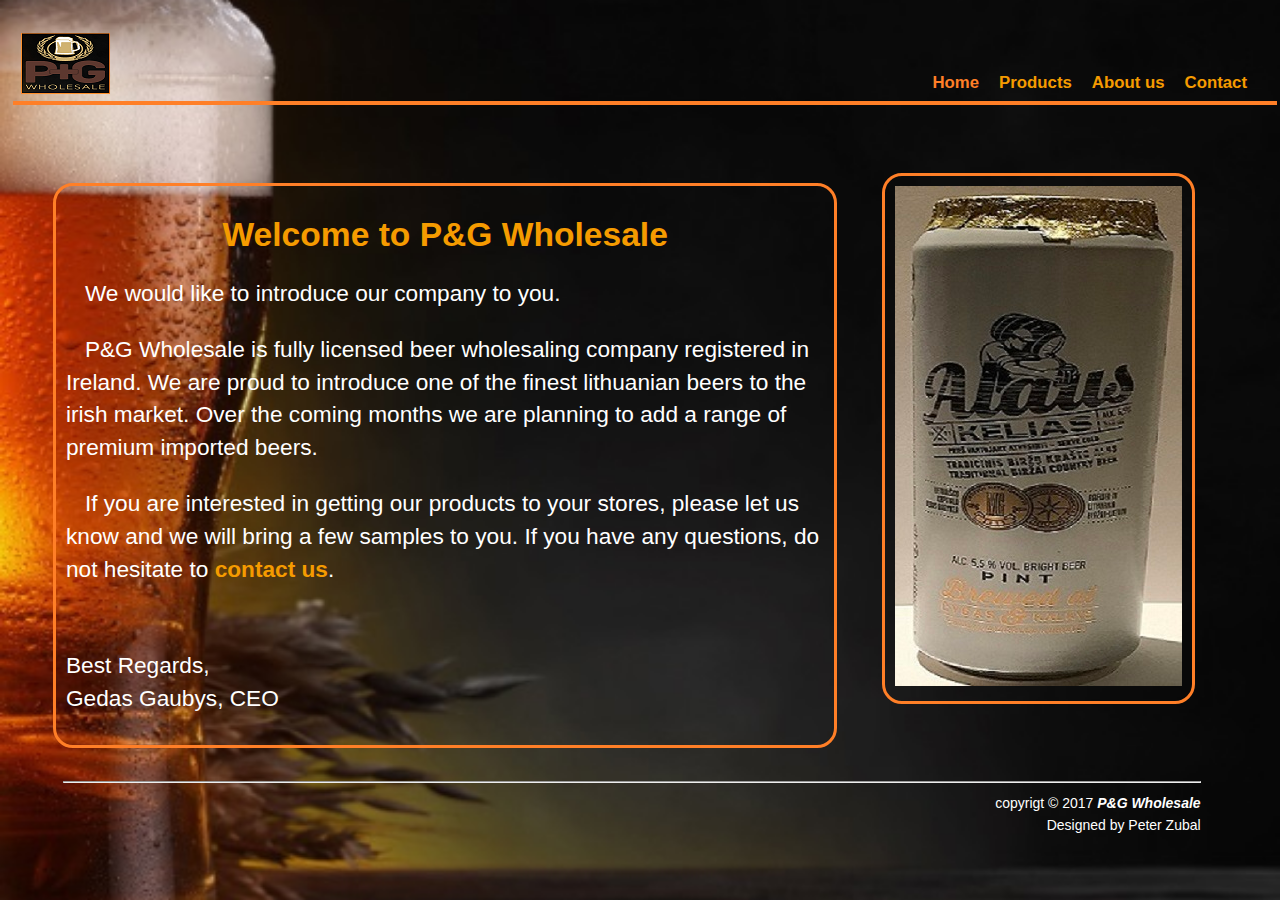
<file: index.html>
<!doctype html>

<html lang="en">

<head>
	<!-- Global site tag (gtag.js) - Google Analytics -->
<script async src="https://www.googletagmanager.com/gtag/js?id=UA-111739020-1"></script>
<script>
  window.dataLayer = window.dataLayer || [];
  function gtag(){dataLayer.push(arguments);}
  gtag('js', new Date());

  gtag('config', 'UA-111739020-1');
</script>

	<meta charset="utf-8">
	<title>P&amp;G Wholesale</title>
	<meta name="description" content="P&G Wholesale">
	<meta name="keywords" content="beer, drinking, alcohol, brewery, craft beer">
	<meta name="viewport" content="width=device-width; initial-scale=1; maximum-scale=1">
	<link href="styles.css" rel="stylesheet" type="text/css">
</head>

<body>
	<div id="pagewrap">

	<header>
		<meta name="description" content="P&G Wholesale">
		<meta name="keywords" content="beer, drinking, alcohol, brewery, craft beer">
		<a href="index.html" id="logo"></a>
      	<nav>
			<a href="#" id="menu-icon"></a>
			<ul>
		  	<li><a href="index.html" class="current">Home</a></li>
		  	<li><a href="products.html">Products</a></li>
		  	<li><a href="about_us.html">About us</a></li>
		  	<li><a href="contact.html">Contact</a></li>
			</ul>
		</nav>
	</header>
		
	<section id="content">
	<h1>Welcome to P&amp;G Wholesale</h1>
	<p><meta name="description" content="P&G Wholesale">
	<meta name="keywords" content="beer, drinking, alcohol, brewery, craft beer">
	&nbsp;&nbsp;&nbsp;We would like to introduce our company to you.</p>
	<p><meta name="description" content="P&G Wholesale">
	<meta name="keywords" content="beer, drinking, alcohol, brewery, craft beer">
	&nbsp;&nbsp;&nbsp;P&amp;G Wholesale is fully licensed beer wholesaling company
	registered in Ireland. We are proud to introduce one of the finest
	lithuanian beers to the irish market. Over the coming months we are planning
	to add a range of premium imported beers.</p>
	<p><meta name="description" content="P&G Wholesale">
	<meta name="keywords" content="beer, drinking, alcohol, brewery, craft beer">
	&nbsp;&nbsp;&nbsp;If you are interested in getting our products to your stores, please let us know and we will bring a few samples to you.
	If you have any questions, do not hesitate to <a href="contact.html" target="_blank">contact us</a>.<br></p><br>
	<p id="signature">Best Regards,<br>Gedas Gaubys, CEO</p>
	</section>
	
	<section id="middle">
<a href="products.html#beer_way" target="_blank" class="slider"><img src="alaus_kelias.jpg" alt="beer 1"></a>
<a href="products.html#birzai_beer" target="_blank" class="slider"><img src="birzieciu.jpg" alt="beer 2"></a>
<a href="products.html#cloudy_beer" target="_blank" class="slider"><img src="drumstas.jpg" alt="beer 3"></a>
<a href="products.html#excl_beer" target="_blank" class="slider"><img src="exclusive.png" alt="beer 4"></a>
<a href="products.html#gira" target="_blank" class="slider"><img src="gira.png" alt="beer 5"></a>
<a href="products.html#gluten_free" target="_blank" class="slider"><img src="gluten_free.png" alt="beer 6"></a>
<a href="products.html#bitter_ale" target="_blank" class="slider"><img src="kartusis.png" alt="beer 7"></a>
<a href="products.html#meister" target="_blank" class="slider"><img src="meister.jpg" alt="beer 8"></a>
<a href="products.html#barley_beer" target="_blank" class="slider"><img src="miezinis.jpg" alt="beer 9"></a>
<a href="products.html#non_alc" target="_blank" class="slider"><img src="non_alc.jpg" alt="beer 10"></a>
<a href="products.html#1410" target="_blank" class="slider"><img src="numeric.jpg" alt="beer 11"></a>
<a href="products.html#occ_beer" target="_blank" class="slider"><img src="proginis.jpg" alt="beer 12"></a>
<a href="products.html#select_beer" target="_blank" class="slider"><img src="rinktinis.jpg" alt="beer 13"></a>
<a href="products.html#old_cellar" target="_blank" class="slider"><img src="seno_rusio.jpg" alt="beer 14"></a>
<a href="products.html#sidras" target="_blank" class="slider"><img src="sidras.jpg" alt="beer 15"></a>
<a href="products.html#dark_beer" target="_blank" class="slider"><img src="tamsusis.jpg" alt="beer 16"></a>
<a href="products.html#traditional" target="_blank" class="slider"><img src="tradicinis.jpg" alt="beer 17"></a>
<a href="products.html#trad_beer" target="_blank" class="slider"><img src="traditional.png" alt="beer 18"></a>
<script>
var myIndex = 0;
carousel();

function carousel() {
    var i;
    var x = document.getElementsByClassName("slider");
    for (i = 0; i < x.length; i++) {
       x[i].style.display = "none";  
    }
    myIndex++;
    if (myIndex > x.length) {myIndex = 1}    
    x[myIndex-1].style.display = "block";  
    setTimeout(carousel, 2000); // Change image every 2 seconds
}
</script>
	</section>
	
	<footer>
	<hr>
	<small>copyrigt &copy; 2017 <a href="index.html">P&amp;G Wholesale</a><br>
	Designed by Peter Zubal</small>
	</footer>

	</div>
</body>
</html>
</file>
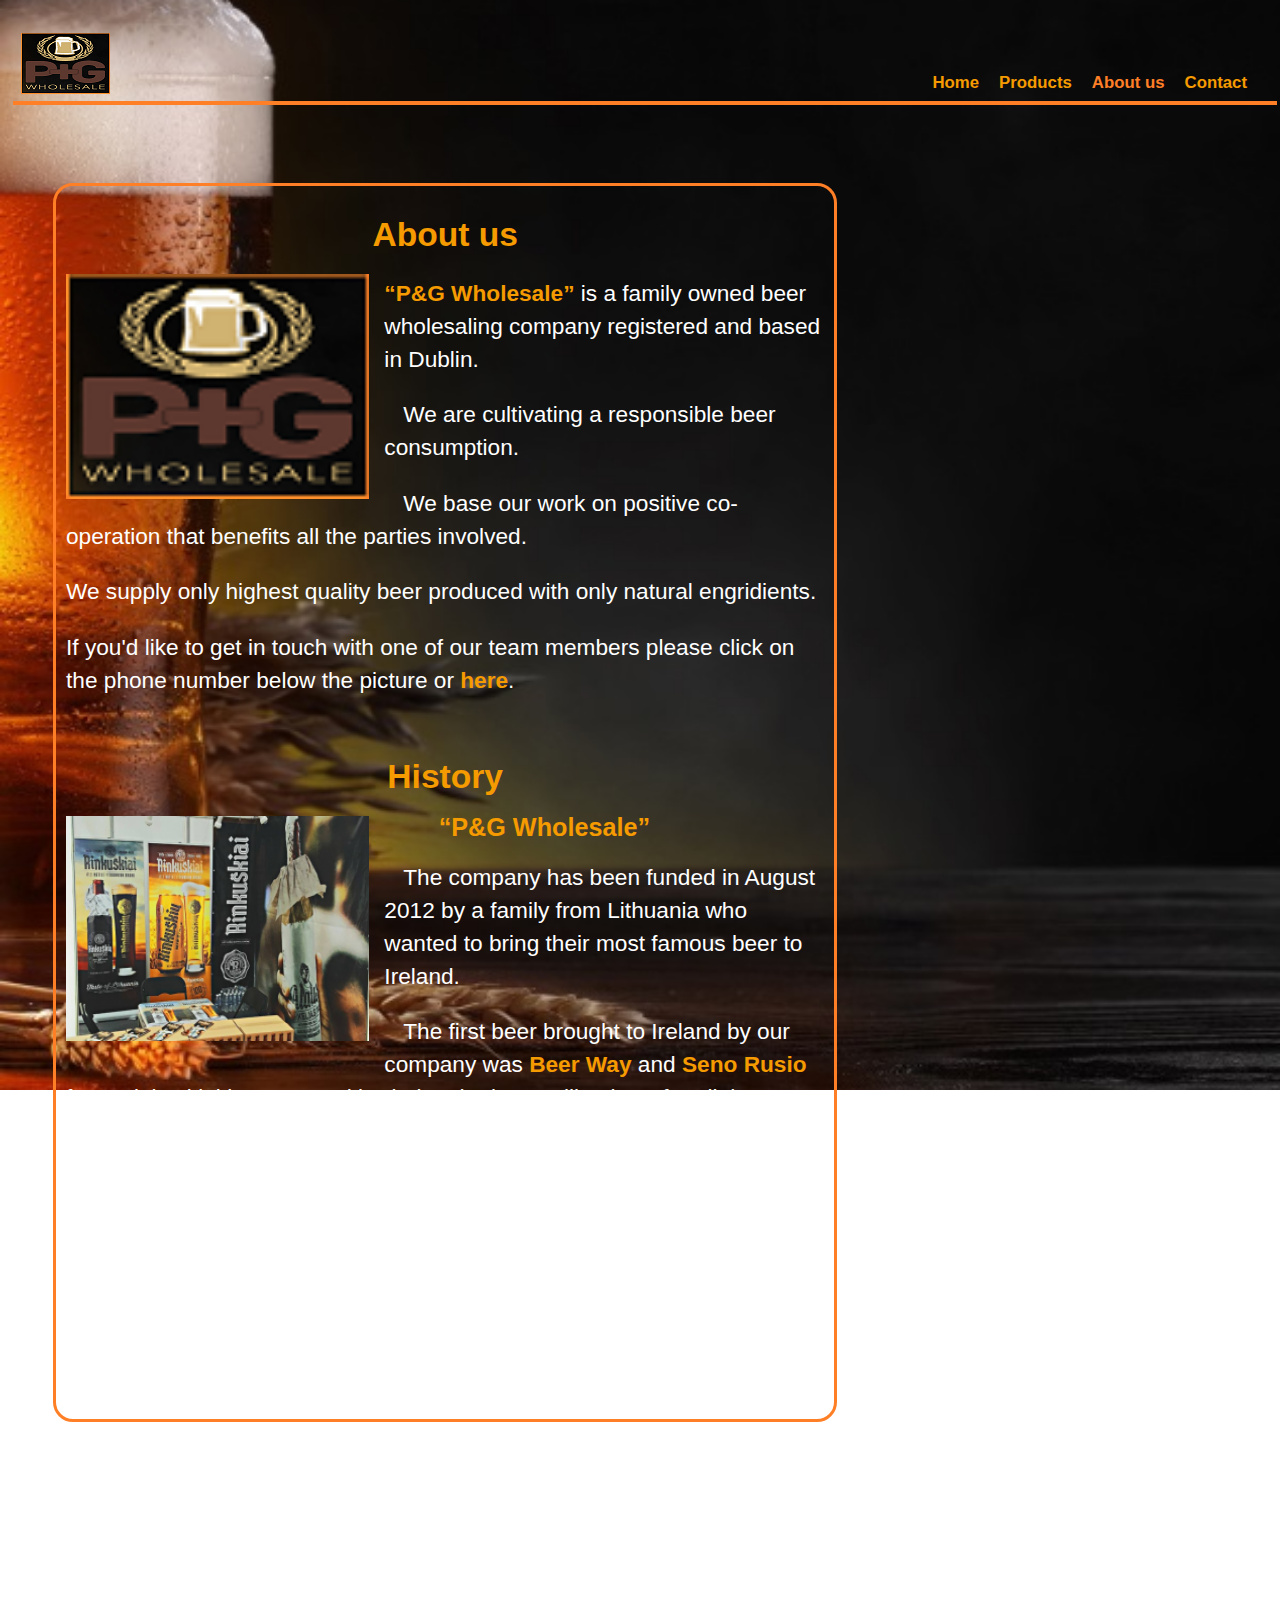
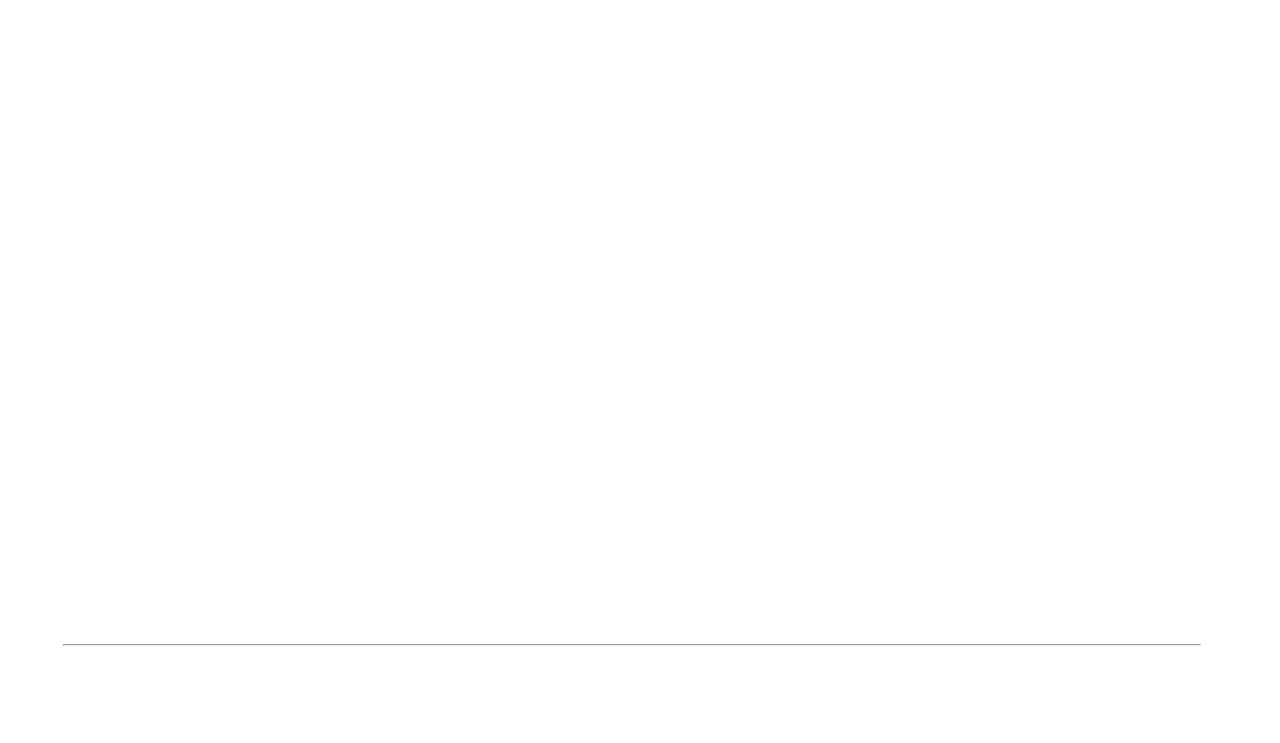
<file: about_us.html>
<!doctype html>

<html lang="en">

<head>
	<!-- Global site tag (gtag.js) - Google Analytics -->
<script async src="https://www.googletagmanager.com/gtag/js?id=UA-111739020-1"></script>
<script>
  window.dataLayer = window.dataLayer || [];
  function gtag(){dataLayer.push(arguments);}
  gtag('js', new Date());

  gtag('config', 'UA-111739020-1');
</script>

	<meta charset="utf-8">
	<title>About us</title>
	<meta name="description" content="P&G Wholesale">
	<meta name="keywords" content="beer, drinking, alcohol, brewery, craft beer">
	<meta name="viewport" content="width=device-width; initial-scale=1; maximum-scale=1">
	<link href="styles1.css" rel="stylesheet" type="text/css">
</head>

<body>
	<div id="pagewrap">

	<header>
		<a href="index.html" id="logo"></a>
        <nav>
			<a href="#" id="menu-icon"></a>
			<ul>
			  <li><a href="index.html">Home</a></li>
			  <li><a href="products.html">Products</a></li>
			  <li><a href="about_us.html" class="current">About us</a></li>
			  <li><a href="contact.html">Contact</a></li>
			</ul>
		</nav>
	</header>
		
	<section id="content">
		
		<h1>About us</h1>
		<img src="pandgbeer.png" alt ="P&G logo">
		<p><a href="index.html"><q>P&amp;G Wholesale</q></a> is a family owned beer wholesaling company registered and based in Dublin.</p>
		<p><meta name="description" content="P&G Wholesale">
		<meta name="keywords" content="beer, drinking, alcohol, brewery, craft beer">
		&nbsp;&nbsp;&nbsp;We are cultivating a responsible beer consumption.</p>
		<p><meta name="description" content="P&G Wholesale">
		<meta name="keywords" content="beer, drinking, alcohol, brewery, craft beer">
		&nbsp;&nbsp;&nbsp;We base our work on positive co- operation that benefits all the parties involved.</p>
		<p><meta name="description" content="P&G Wholesale">
		<meta name="keywords" content="beer, drinking, alcohol, brewery, craft beer">
		We supply only highest quality beer produced with only natural engridients.</p>
		<p><meta name="description" content="P&G Wholesale">
		<meta name="keywords" content="beer, drinking, alcohol, brewery, craft beer">
		If you&apos;d like to get in touch with one of our team members please click on the phone number below the picture or <a href="contact.html">here</a>.</p>
	
		<br><h1>History</h1>
		<img src="rinkuskiai.png" alt ="Rinkuskiai beer">
		<h2><a href="index.html"><q>P&amp;G Wholesale</q></a></h2>
		<p><meta name="description" content="P&G Wholesale">
		<meta name="keywords" content="beer, drinking, alcohol, brewery, craft beer">
		&nbsp;&nbsp;&nbsp;The company has been funded in August 2012 by a family from Lithuania who wanted to bring their most famous beer to Ireland.</p>
		<p><meta name="description" content="P&G Wholesale">
		<meta name="keywords" content="beer, drinking, alcohol, brewery, craft beer">
		&nbsp;&nbsp;&nbsp;The first beer brought to Ireland by our company was <a href="products.html#beer_way" target="_blank">Beer Way</a> and <a href="products.html#old_cellar" target="_blank">Seno Rusio</a> from Rinkuskiai brewery and it&apos;s being the best selling beer for all those years.</p>
		<p><meta name="description" content="P&G Wholesale">
		<meta name="keywords" content="beer, drinking, alcohol, brewery, craft beer">
		&nbsp;&nbsp;&nbsp;Over the last few years we extended the assortment significantly while keeping our main target in mind. Only natural ingridients and fermentation used to produce the beer, top quality of the product. That&apos;s why we choose our products carefully.</p>
		<p><meta name="description" content="P&G Wholesale">
		<meta name="keywords" content="beer, drinking, alcohol, brewery, craft beer">
		&nbsp;&nbsp;&nbsp;Recently Volfas Engelman&apos;s beer has joined our product line and became very popular.</p>
	</section>
	
	<section id="middle">
	<h2>Staff</h2>
		<div class="minislide">
	
			<div class="item">
				<img src="gedas.jpg" alt ="P&G Wholesale">
				<p class="details"><meta name="description" content="P&G Wholesale">
				<meta name="keywords" content="beer, drinking, alcohol, brewery, craft beer">
				Gedas Gaubys,<br>CEO<br><br>
				<a href="tel:+353863345353">+353863345353</a><br></p>
			</div>
			
			<div class="item">
 				<img src="sandra.jpg" alt ="P&G Wholesale">
				<p class="details"><meta name="description" content="P&G Wholesale">
				<meta name="keywords" content="beer, drinking, alcohol, brewery, craft beer">
				Sandra Gaubiene,<br>Managing Director<br><br>
				<a href="tel:+353862139088">+353862139088</a><br></p>
			</div>
			
			<div class="item">
				<img src="ugne.jpg" alt ="P&G Wholesale">
				<p class="details"><meta name="description" content="P&G Wholesale">
				<meta name="keywords" content="beer, drinking, alcohol, brewery, craft beer">
				Ugne Gaubyte,<br>Marketing Manager<br><br>
				<a href="tel:+353894053118">+353894053118</a><br><br></p>
			</div>
			
			<div class="item">
				<img src="zygi.jpg" alt ="P&G Wholesale">
				<p class="details"><meta name="description" content="P&G Wholesale">
				<meta name="keywords" content="beer, drinking, alcohol, brewery, craft beer">
				Zygi Zadeikis,<br>Logistic Manager<br><br>
				<a href="tel:+353851901593">+353851901593</a><br><br></p>
			</div>
			
			<div class="item">
				<img src="peter.jpg" alt ="P&G Wholesale">
				<p class="details"><meta name="description" content="P&G Wholesale">
				<meta name="keywords" content="beer, drinking, alcohol, brewery, craft beer">
				Peter Zubal,<br>Accountant<br>Web Developer<br><br>
				<a href="tel:+353866630128">+353866630128</a><br><br></p>
			</div>
			
		</div>
	</section>
	
	<footer>
		<hr><small>copyrigt &copy; 2017 <a href="index.html">P&amp;G Wholesale</a><br> Designed by Peter Zubal</small>
	</footer>

	</div>
</body>
</html>
</file>
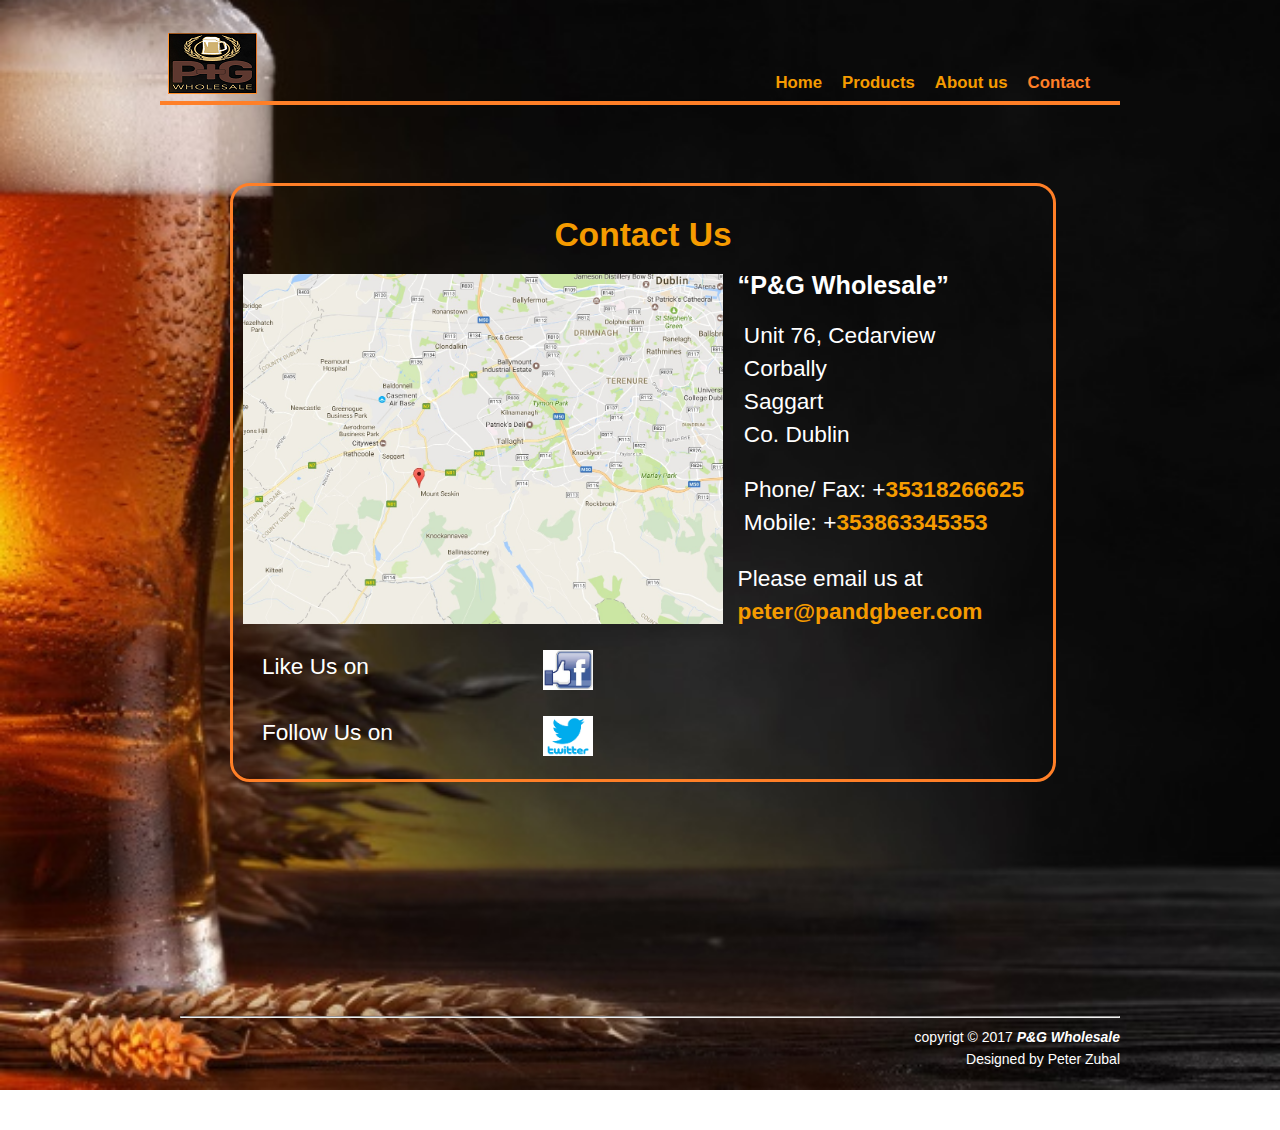
<file: contact.html>
<!doctype html>

<html lang="en">

<head>
	<!-- Global site tag (gtag.js) - Google Analytics -->
<script async src="https://www.googletagmanager.com/gtag/js?id=UA-111739020-1"></script>
<script>
  window.dataLayer = window.dataLayer || [];
  function gtag(){dataLayer.push(arguments);}
  gtag('js', new Date());

  gtag('config', 'UA-111739020-1');
</script>

	<meta charset="utf-8">
	<meta name="description" content="P&G Wholesale">
	<meta name="keywords" content="beer, drinking, alcohol, brewery, craft beer">
	<title>Contact us</title>
	<link href="styles_fixed.css" rel="stylesheet" type="text/css">
</head>

<body>
	<div id="pagewrap">

	<header>
		<a href="index.html" id="logo"></a>
      	<nav>
			<ul>
		  	<li><a href="index.html">Home</a></li>
		  	<li><a href="products.html">Products</a></li>
		  	<li><a href="about_us.html">About us</a></li>
		  	<li><a href="contact.html" class="current">Contact</a></li>
			</ul>
		</nav>
	</header>
		
	<section id="content">
	<h1>Contact Us</h1>

<a href="https://www.google.ie/maps/place/Corbally,+Co.+Dublin/@53.2662138,-6.4973544,12z/data=!4m5!3m4!1s0x486774ff8df5b2ef:0x2600c7a819bdcb62!8m2!3d53.2682022!4d-6.426526" target="_blank">
<img src="map.jpg" alt ="P&G Map"></a>
<h2><q>P&amp;G Wholesale</q></h2>

<p><meta name="description" content="P&G Wholesale">
<meta name="keywords" content="beer, drinking, alcohol, brewery, craft beer">
&nbsp;Unit 76, Cedarview<br>
&nbsp;Corbally<br>
&nbsp;Saggart<br>
&nbsp;Co. Dublin
</p>

<p>
<meta name="description" content="P&G Wholesale">
<meta name="keywords" content="beer, drinking, alcohol, brewery, craft beer">
&nbsp;Phone&sol; Fax&colon; &plus;<a href="tel:+35318266625">35318266625</a><br>
&nbsp;Mobile&colon; &plus;<a href="tel:+353863345353">353863345353</a><br></p>

<p><meta name="description" content="P&G Wholesale">
<meta name="keywords" content="beer, drinking, alcohol, brewery, craft beer">
Please email us at <a href="mailto:peter@pandgbeer.com">peter@pandgbeer.com</a><br></p>

<p><meta name="description" content="P&G Wholesale">
<meta name="keywords" content="beer, drinking, alcohol, brewery, craft beer">
&nbsp;&nbsp;&nbsp;Like Us on
<a href="https://www.facebook.com/Rinku%C5%A1kiai-Beer-574639622694389/?ref=bookmarks" target="_blank">
<img class="logo" src="facebook_logo.jpg" alt="P&G Wholesale logo"></a><br><br>
&nbsp;&nbsp;&nbsp;Follow Us on<a href="https://twitter.com/pg_wholesale" target="_blank">
<img class="logo" src="twitter_logo.png" alt="P&G Wholesale logo"></a>
</p>
	</section>

	<footer>
	<hr>
	<small>copyrigt &copy; 2017 <a href="index.html">P&amp;G Wholesale</a><br>
	Designed by Peter Zubal</small>
	</footer>

	</div>
</body>
</html>
</file>
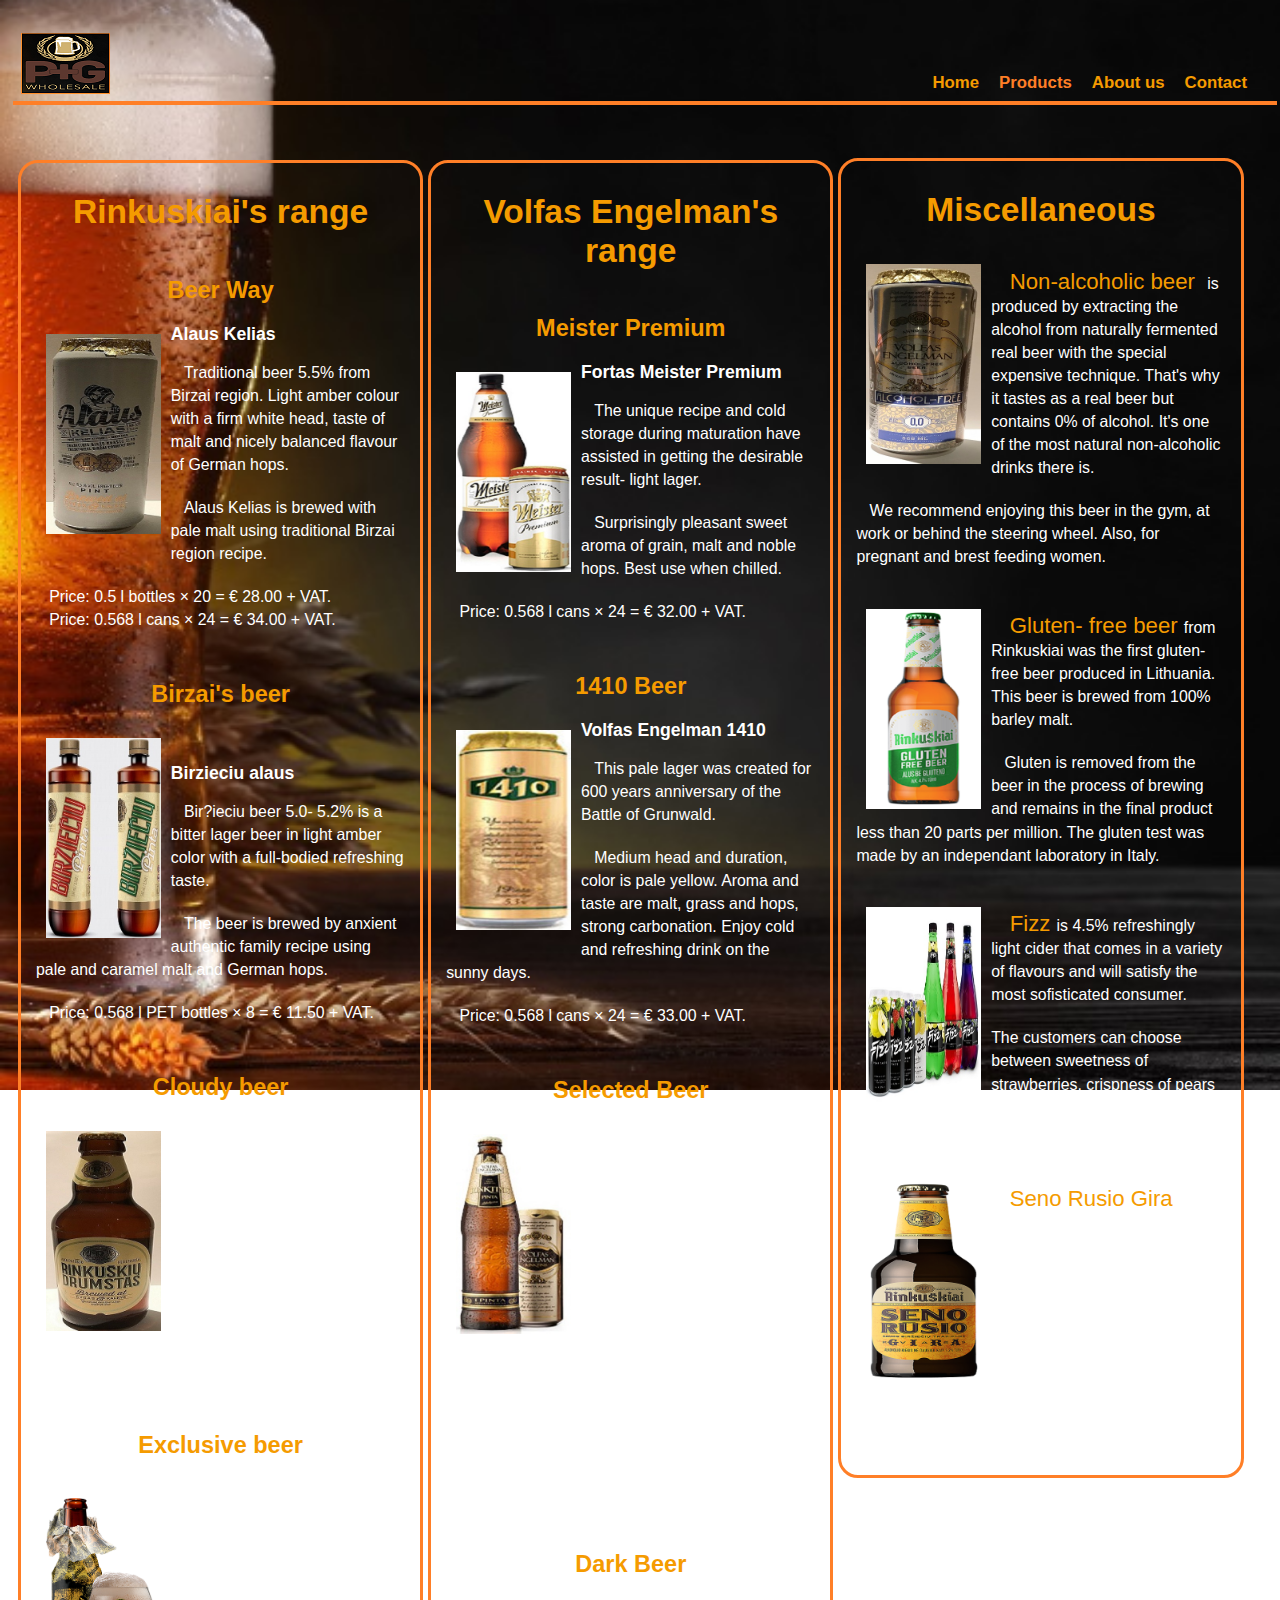
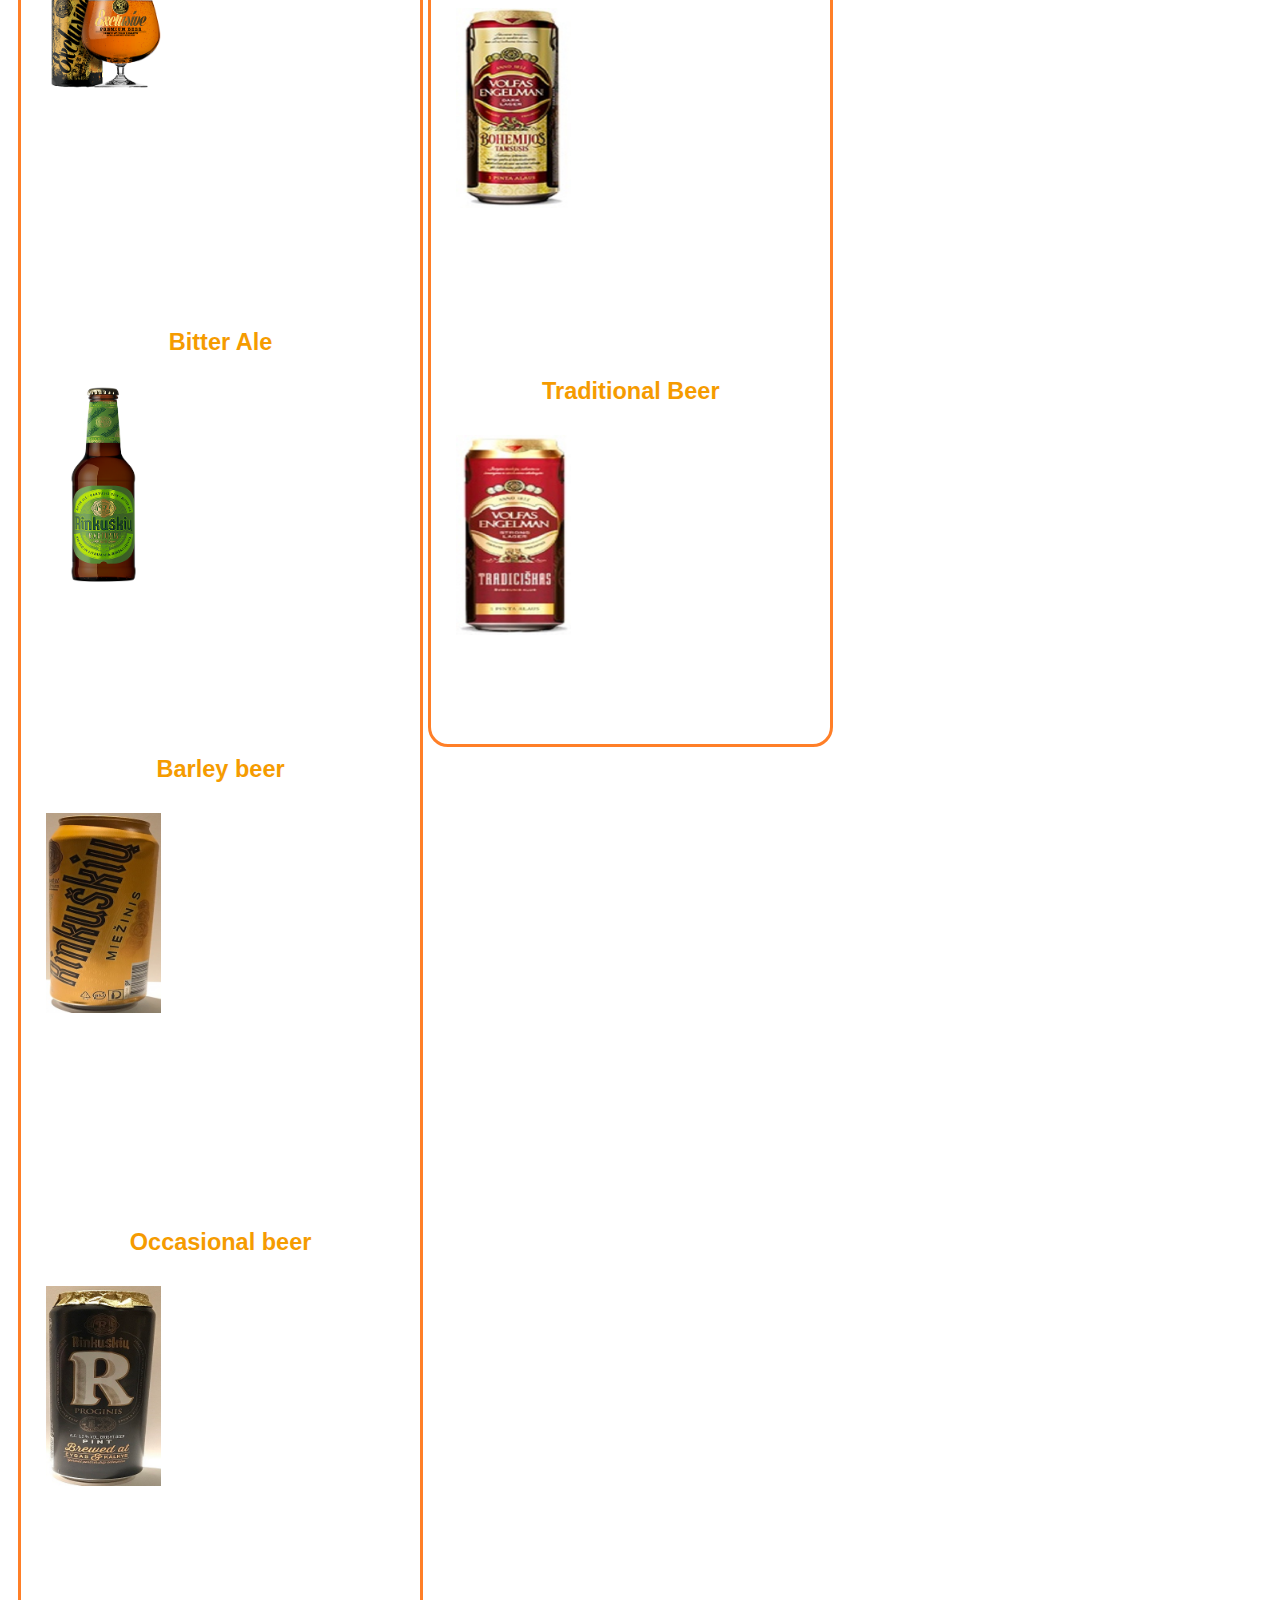
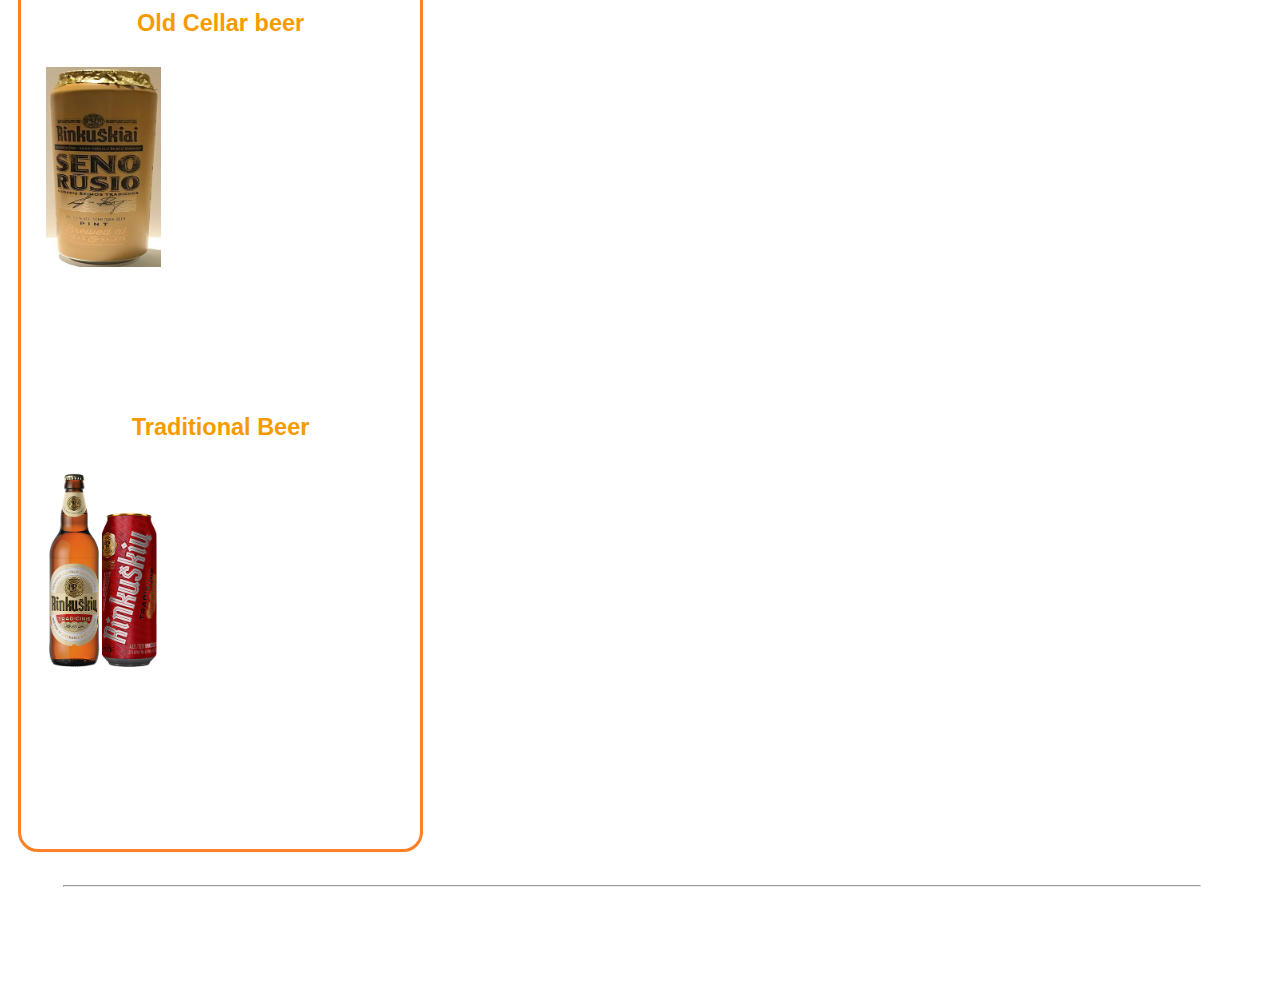
<file: products.html>
<!doctype html>

<html lang="en">

<head>
	<!-- Global site tag (gtag.js) - Google Analytics -->
<script async src="https://www.googletagmanager.com/gtag/js?id=UA-111739020-1"></script>
<script>
  window.dataLayer = window.dataLayer || [];
  function gtag(){dataLayer.push(arguments);}
  gtag('js', new Date());

  gtag('config', 'UA-111739020-1');
</script>

	<meta charset="utf-8">
	<meta name="description" content="P&G Wholesale">
	<meta name="keywords" content="beer, drinking, alcohol, brewery, craft beer">
	<title>Products</title>
	<meta name="viewport" content="width=device-width; initial-scale=1; maximum-scale=1">
	<link href="styles2.css" rel="stylesheet" type="text/css">
</head>

<body>
	<div id="pagewrap">

	<header>
		<a href="index.html" id="logo"></a>
        <nav>
		<a href="#" id="menu-icon"></a>
    	<ul>
		  <li><a href="index.html">Home</a></li>
		  <li><a href="products.html" class="current">Products</a></li>
		  <li><a href="about_us.html">About us</a></li>
		  <li><a href="contact.html">Contact</a></li>
    	</ul>
		</nav>
	</header>
		
	<section id="content">
		<h1>Rinkuskiai&apos;s range</h1>
		
		<div class="box">
			<div id="beer_way"><h1>Beer Way</h1></div>
			<img src="alaus_kelias.jpg" alt ="Alaus Kelias beer">
			<h2>Alaus Kelias</h2>
			<p><meta name="description" content="P&G Wholesale">
			<meta name="keywords" content="beer, drinking, alcohol, brewery, craft beer">
			&nbsp;&nbsp;&nbsp;Traditional beer 5.5&percnt; from Birzai region. Light amber colour with a firm white head, taste of malt and nicely balanced flavour of German hops.</p>
			<p><meta name="description" content="P&G Wholesale">
			<meta name="keywords" content="beer, drinking, alcohol, brewery, craft beer">
			&nbsp;&nbsp;&nbsp;Alaus Kelias is brewed with pale malt using traditional Birzai region recipe.</p>
			<p><meta name="description" content="P&G Wholesale">
			<meta name="keywords" content="beer, drinking, alcohol, brewery, craft beer">
			&nbsp;&nbsp;&nbsp;<span class="price">Price&colon; 0.5 l bottles &times; 20 &equals; &euro; 28.00 &plus; VAT.</span><br>
			&nbsp;&nbsp;&nbsp;<span class="price">Price&colon; 0.568 l cans &times; 24 &equals; &euro; 34.00 &plus; VAT.</span></p>
		</div>
		
		<div class="box">
			<div id="birzai_beer"><h1>Birzai&apos;s beer</h1></div>
			<img src="birzieciu.jpg" alt ="Birzieciu beer">
			<br><h2>Birzieciu alaus</h2>
			<p><meta name="description" content="P&G Wholesale">
			<meta name="keywords" content="beer, drinking, alcohol, brewery, craft beer">
			&nbsp;&nbsp;&nbsp;Bir?ieciu beer 5.0- 5.2&percnt; is a bitter lager beer in light amber color with a full-bodied refreshing taste.</p>
			<p><meta name="description" content="P&G Wholesale">
			<meta name="keywords" content="beer, drinking, alcohol, brewery, craft beer">
			&nbsp;&nbsp;&nbsp;The beer is brewed by anxient authentic family recipe using pale and caramel malt and German hops.</p>
			<p><meta name="description" content="P&G Wholesale">
			<meta name="keywords" content="beer, drinking, alcohol, brewery, craft beer">
			&nbsp;&nbsp;&nbsp;<span class="price">Price&colon; 0.568 l PET bottles &times; 8 &equals; &euro; 11.50 &plus; VAT.</span></p>
		</div>
		
		<div class="box">
			<div id="cloudy_beer"><h1>Cloudy beer</h1></div>
			<img src="drumstas.jpg" alt ="Drumstas Beer">
			<h2>Drumstas alaus</h2>
			<p><meta name="description" content="P&G Wholesale">
			<meta name="keywords" content="beer, drinking, alcohol, brewery, craft beer">
			&nbsp;&nbsp;&nbsp;Unfiltered 6&percnt; beer brewed with barley malt, water and brewer&apos;s yeast.</p>
			<p><meta name="description" content="P&G Wholesale">
			<meta name="keywords" content="beer, drinking, alcohol, brewery, craft beer">
			&nbsp;&nbsp;&nbsp;Unfiltered Drumstas beer is cloudy in colour and has a defined malt sweetness.</p>
			<p><meta name="description" content="P&G Wholesale">
			<meta name="keywords" content="beer, drinking, alcohol, brewery, craft beer">
			&nbsp;&nbsp;&nbsp;<span class="price">Price&colon; 0.5 l bottles &times; 20 &equals; &euro; 27.20 &plus; VAT.</span></p>
		</div>
		
		<div class="box">
			<div id="excl_beer"><h1>Exclusive beer</h1></div>
			<img src="exclusive.png" alt ="Exclusive beer">
			<h2>Isskirtinis alaus</h2>
			<p><meta name="description" content="P&G Wholesale">
			<meta name="keywords" content="beer, drinking, alcohol, brewery, craft beer">
			&nbsp;&nbsp;&nbsp;Exclusive beer 15.0&percnt; is a dark copper in color and extremely high in alcohol, which is achieved exclusively by long fermentation.</p>
			<p><meta name="description" content="P&G Wholesale">
			<meta name="keywords" content="beer, drinking, alcohol, brewery, craft beer">
			&nbsp;&nbsp;&nbsp;Surprisingly sweet and malty aroma. O the taste isn&apos;t so boozy at all or at least not as much as expected. The alcohol level meets up with the malty base totally and it never gets distracting. Sweet sugary palate, one-bubble-a-minute carbonation and such a slow sipping beer. Strong malt liqueur.</p>
			<p><meta name="description" content="P&G Wholesale">
			<meta name="keywords" content="beer, drinking, alcohol, brewery, craft beer">
			&nbsp;&nbsp;&nbsp;<span class="price">Price&colon; 0.33 l bottles &times; 24 &equals; &euro; 57.60 &plus; VAT.</span><br>
			&nbsp;&nbsp;&nbsp;<span class="price">Price&colon; 0.568 l cans &times; 24 &equals; &euro; 34.00 &plus; VAT.</span></p>
		</div>
		
		<div class="box">
			<div id="bitter_ale">	<h1>Bitter Ale</h1></div>
			<img src="kartusis.png" alt ="Kartusis beer">
			<h2>Kartusis alaus</h2>
			<p><meta name="description" content="P&G Wholesale">
			<meta name="keywords" content="beer, drinking, alcohol, brewery, craft beer">
			&nbsp;&nbsp;&nbsp;Kartusis 5.0&percnt; is an Ale type beer with rich amber colour. Deep clear golden leaning towards amber color with small white foam.</p>
			<p><meta name="description" content="P&G Wholesale">
			<meta name="keywords" content="beer, drinking, alcohol, brewery, craft beer">
			&nbsp;&nbsp;&nbsp;The aroma is fairly sweet and mainly of fresh european hops, followed by rich honey and light fruity notes. Taste initialy bitter european hops with grassy and herbaly touch.</p>
			<p><meta name="description" content="P&G Wholesale">
			<meta name="keywords" content="beer, drinking, alcohol, brewery, craft beer">
			&nbsp;&nbsp;&nbsp;<span class="price">Price&colon; 0.5 l bottles &times; 20 &equals; &euro; 26.20 &plus; VAT.</span></p>
		</div>
		
		<div class="box">
			<div id="barley_beer"><h1>Barley beer</h1></div>
			<img src="miezinis.jpg" alt ="Miezinis beer">
			<h2>Miezinis alaus</h2>
			<p><meta name="description" content="P&G Wholesale">
			<meta name="keywords" content="beer, drinking, alcohol, brewery, craft beer">
			&nbsp;&nbsp;&nbsp;Miezinis 5.0&percnt; is brewed with lithuanian barley malt and noble aromatic hops. The aroma includes some spicy pilsner hop profiles, sweet pale malts, with caramel and woody/oak smells. Taste is malty sweet, fruity, with some supporting spices like cinnamon and ginger.</p>
			<p><meta name="description" content="P&G Wholesale">
			<meta name="keywords" content="beer, drinking, alcohol, brewery, craft beer">
			&nbsp;&nbsp;&nbsp;Miezinis is a fantastic and exquisite beer rated by the customers as most excellent.</p>
			<p><meta name="description" content="P&G Wholesale">
			<meta name="keywords" content="beer, drinking, alcohol, brewery, craft beer">
			&nbsp;&nbsp;&nbsp;<span class="price">Price&colon; 0.5 l cans &times; 24 &equals; &euro; 32.50 &plus; VAT.</span><br>
			&nbsp;&nbsp;&nbsp;<span class="price">Price&colon; 1.0 l PET bottles &times; 6 &equals; &euro; 13.20 &plus; VAT.</span></p>
		</div>
			
		<div class="box">
			<div id="occ_beer">	<h1>Occasional beer</h1></div>
			<img src="proginis.jpg" alt="Proginis Beer">
			<h2>Proginis alaus</h2>
			<p><meta name="description" content="P&G Wholesale">
			<meta name="keywords" content="beer, drinking, alcohol, brewery, craft beer">
			&nbsp;&nbsp;&nbsp;Aromatic lager beer 5.2&percnt;, golden in colour, taste of mild sweetness and hop bitterness.</p>
			<p><meta name="description" content="P&G Wholesale">
			<meta name="keywords" content="beer, drinking, alcohol, brewery, craft beer">
			&nbsp;&nbsp;&nbsp;Proginis is brewed with 100&percnt; barley malt and hops from Czech Republic which gives the beer a pleasant aroma and delicate bitterness.</p>
			<p><meta name="description" content="P&G Wholesale">
			<meta name="keywords" content="beer, drinking, alcohol, brewery, craft beer">
			&nbsp;&nbsp;&nbsp;<span class="price">Price&colon; 0.568 l cans &times; 24 &equals; &euro; 34.00 &plus; VAT.</span></p>
		</div>
		
		<div class="box">
			<div id="old_cellar"><h1>Old Cellar beer</h1></div>
			<img src="seno_rusio.jpg" alt ="Seno Rusio beer">
			<h2>Seno Rusio alaus</h2>
			<p><meta name="description" content="P&G Wholesale">
			<meta name="keywords" content="beer, drinking, alcohol, brewery, craft beer">
			&nbsp;&nbsp;&nbsp;Seno Rusio beer is altbier style beer, amber in colour with sweetish caramel taste and aroma.</p>
			<p><meta name="description" content="P&G Wholesale">
			<meta name="keywords" content="beer, drinking, alcohol, brewery, craft beer">
			&nbsp;&nbsp;&nbsp;The beer is brewed by anxient authentic family recipe using pale and caramel malt and German hops.</p>
			<p><meta name="description" content="P&G Wholesale">
			<meta name="keywords" content="beer, drinking, alcohol, brewery, craft beer">
			&nbsp;&nbsp;&nbsp;<span class="price">Price&colon; 0.5 l bottles &times; 20 &equals; &euro; 27.20 &plus; VAT.</span><br>
			&nbsp;&nbsp;&nbsp;<span class="price">Price&colon; 0.568 l cans &times; 24 &equals; &euro; 34.00 &plus; VAT.</span></p>
		</div>

		<div class="box">
			<div id="trad_beer"><h1>Traditional Beer</h1></div>
			<img src="traditional.png" alt ="Traditional beer">
			<h2>Tradicinis alaus</h2>
			<p><meta name="description" content="P&G Wholesale">
			<meta name="keywords" content="beer, drinking, alcohol, brewery, craft beer">
			&nbsp;&nbsp;&nbsp;Rinkuskiu Traditional is a strong 6.0&percnt; pale ale with attractive bright golden colour and light bitterness.</p>
			<p><meta name="description" content="P&G Wholesale">
			<meta name="keywords" content="beer, drinking, alcohol, brewery, craft beer">
			&nbsp;&nbsp;&nbsp;The beer is brewed with pale barley malt, glucose- fructose syrup and German hops. Rich taste of malt and slight aroma of hops makes you want to drink more but be aware the beer is made by the old strong beer recipe from Birzai region.</p>
			<p><meta name="description" content="P&G Wholesale">
			<meta name="keywords" content="beer, drinking, alcohol, brewery, craft beer">
			&nbsp;&nbsp;&nbsp;<span class="price">Price&colon; 0.5 l cans &times; 24 &equals; &euro; 33.00 &plus; VAT.</span></p>
		</div>

	</section>
	
	<section id="middle">
		<h1>Volfas Engelman&apos;s range</h1>
		
		<div class="box">
			<div id="meister"><h1>Meister Premium</h1></div>
			<img src="meister.jpg" alt ="Meister beer">
			<h2>Fortas Meister Premium</h2>
			<p><meta name="description" content="P&G Wholesale">
			<meta name="keywords" content="beer, drinking, alcohol, brewery, craft beer">
			&nbsp;&nbsp;&nbsp;The unique recipe and cold storage during maturation have assisted in getting the desirable result- light lager.</p>
			<p><meta name="description" content="P&G Wholesale">
			<meta name="keywords" content="beer, drinking, alcohol, brewery, craft beer">
			&nbsp;&nbsp;&nbsp;Surprisingly pleasant sweet aroma of grain, malt and noble hops. Best use when chilled.</p>
			<p><meta name="description" content="P&G Wholesale">
			<meta name="keywords" content="beer, drinking, alcohol, brewery, craft beer">
			&nbsp;&nbsp;&nbsp;<span class="price">Price&colon; 0.568 l cans &times; 24 &equals; &euro; 32.00 &plus; VAT.</span></p>
		</div>
		
		<div class="box">
			<div id="1410"><h1>1410 Beer</h1></div>
			<img src="numeric.jpg" alt ="1410 beer">
			<h2>Volfas Engelman 1410</h2>
			<p><meta name="description" content="P&G Wholesale">
			<meta name="keywords" content="beer, drinking, alcohol, brewery, craft beer">
			&nbsp;&nbsp;&nbsp;This pale lager was created for 600 years anniversary of the Battle of Grunwald.</p>
			<p><meta name="description" content="P&G Wholesale">
			<meta name="keywords" content="beer, drinking, alcohol, brewery, craft beer">
			&nbsp;&nbsp;&nbsp;Medium head and duration, color is pale yellow. Aroma and taste are malt, grass and hops, strong carbonation. Enjoy cold and refreshing drink on the sunny days.</p>
			<p><meta name="description" content="P&G Wholesale">
			<meta name="keywords" content="beer, drinking, alcohol, brewery, craft beer">
			&nbsp;&nbsp;&nbsp;<span class="price">Price&colon; 0.568 l cans &times; 24 &equals; &euro; 33.00 &plus; VAT.</span></p>
		</div>
		
		<div class="box">
			<div id="select_beer"><h1>Selected Beer</h1></div>
			<img src="rinktinis.jpg" alt ="Rinktinis beer">
			<h2>Rinktinis Alaus</h2>
			<p><meta name="description" content="P&G Wholesale">
			<meta name="keywords" content="beer, drinking, alcohol, brewery, craft beer">
			&nbsp;&nbsp;&nbsp;Rinktinis beer is the most popular beer in Lithuania. The aromatic hops and unique brewer&apos;s yeast reveal a reach taste and a brilliant light golden colour.</p>
			<p><meta name="description" content="P&G Wholesale">
			<meta name="keywords" content="beer, drinking, alcohol, brewery, craft beer">
			&nbsp;&nbsp;&nbsp;Rinktinis is a banner- bearer of the Volfas Engelman&apos;s brewery.
			It has a medium corn, soft and white-bread crust flavour. Light bitterness and spicy notes
			will probably make it more easily acceptable to new beer drinkers.</p>
			<p><meta name="description" content="P&G Wholesale">
			<meta name="keywords" content="beer, drinking, alcohol, brewery, craft beer">
			&nbsp;&nbsp;&nbsp;<span class="price">Price&colon; 0.568 l cans &times; 24 &equals; &euro; 33.00 &plus; VAT.</span></p>
		</div>
		
		<div class="box">
			<div id="dark_beer"><h1>Dark Beer</h1></div>
			<img src="tamsusis.jpg" alt ="Tamsusis beer">
			<h2>Bohemijos Tamsusis Alaus</h2>
			<p><meta name="description" content="P&G Wholesale">
			<meta name="keywords" content="beer, drinking, alcohol, brewery, craft beer">
			&nbsp;&nbsp;&nbsp;Bohemijos Tamsusis beer is velvety dark but soft, so perfect for summer evenings.</p>
			<p><meta name="description" content="P&G Wholesale">
			<meta name="keywords" content="beer, drinking, alcohol, brewery, craft beer">
			&nbsp;&nbsp;&nbsp;A luxurious mahogany color is produced by caramelized malt and accompanied by  its light and pleasant sweetish taste of brown bread, nutty, some toffee and sweet malts. Decent, easy going, pleasant dark lager.</p>
			<p><meta name="description" content="P&G Wholesale">
			<meta name="keywords" content="beer, drinking, alcohol, brewery, craft beer">
			&nbsp;&nbsp;&nbsp;<span class="price">Price&colon; 0.568 l cans &times; 24 &equals; &euro; 33.00 &plus; VAT.</span></p>
		</div>
	
		<div class="box">
			<div id="traditional"><h1>Traditional Beer</h1></div>
			<img src="tradicinis.jpg" alt ="Tradicinis beer">
			<h2>Tradicinis Alaus</h2>
			<p><meta name="description" content="P&G Wholesale">
			<meta name="keywords" content="beer, drinking, alcohol, brewery, craft beer">
			&nbsp;&nbsp;&nbsp;Traditional beer is the most rich 6.0&percnt; flavour lager type beer from Volfas Engelman&apos;s brewery.</p>
			<p><meta name="description" content="P&G Wholesale">
			<meta name="keywords" content="beer, drinking, alcohol, brewery, craft beer">
			&nbsp;&nbsp;&nbsp;Inspired with traditions, brewed with knowledge and dedication to brewing. Strong aroma beer enriched with 4 different types of hop.</p>
			<p><meta name="description" content="P&G Wholesale">
			<meta name="keywords" content="beer, drinking, alcohol, brewery, craft beer">
			&nbsp;&nbsp;&nbsp;<span class="price">Price&colon; 0.568 l cans &times; 24 &equals; &euro; 33.00 &plus; VAT.</span></p>
		</div>

	</section>

	<aside id="sidebar">
		<h1>Miscellaneous</h1>

		<div class="box">
			<div id="non_alc"><img src="non_alc.jpg" alt="Non-Alc Beer"></div>
			<p><meta name="description" content="P&G Wholesale">
			<meta name="keywords" content="beer, drinking, alcohol, brewery, craft beer">
			<span class="text">&nbsp;&nbsp;&nbsp;Non-alcoholic beer &nbsp;</span>is produced by extracting the alcohol from naturally fermented real beer with the special expensive technique. That&apos;s why it tastes as a real beer but contains 0&percnt; of alcohol. It&apos;s one of the most natural non-alcoholic drinks there is.</p>
			<p><meta name="description" content="P&G Wholesale">
			<meta name="keywords" content="beer, drinking, alcohol, brewery, craft beer">
			&nbsp;&nbsp;&nbsp;We recommend enjoying this beer in the gym, at work or behind the steering wheel. Also, for pregnant and brest feeding women.</p>
		</div>
	
		<div class="box">
			<div id="gluten_free"><img src="gluten_free.png" alt ="Gluten- Free Beer"></div>
			<p><meta name="description" content="P&G Wholesale">
			<meta name="keywords" content="beer, drinking, alcohol, brewery, craft beer">
			<span class="text">&nbsp;&nbsp;&nbsp;Gluten- free beer&nbsp;</span>from Rinkuskiai was the first gluten- free beer produced in Lithuania. This beer is brewed from 100&percnt; barley malt.</p>
			<p><meta name="description" content="P&G Wholesale">
			<meta name="keywords" content="beer, drinking, alcohol, brewery, craft beer">
			&nbsp;&nbsp;&nbsp;Gluten is removed from the beer in the process of brewing and remains in the final product less than 20 parts per million. The gluten test was made by an independant laboratory in Italy.</p>
		</div>
		
		<div class="box">
			<div id="sidras"><img src="sidras.jpg" alt ="Cider"></div>
			<p><meta name="description" content="P&G Wholesale">
			<meta name="keywords" content="beer, drinking, alcohol, brewery, craft beer">
			<span class="text">&nbsp;&nbsp;&nbsp;Fizz&nbsp;</span>is 4.5&percnt; refreshingly light cider that comes in a variety of flavours and will satisfy the most sofisticated consumer.</p>
			<p><meta name="description" content="P&G Wholesale">
			<meta name="keywords" content="beer, drinking, alcohol, brewery, craft beer">
			The customers can choose between sweetness of strawberries, crispness of pears or reach flavour of blueberries.<br>The cider is sold in cans and PET bottles.</p>
		</div>
	
		<div class="box">
			<div id="gira">	<img src="gira.png" alt ="Gira picture"></div>
			<p><meta name="description" content="P&G Wholesale">
			<meta name="keywords" content="beer, drinking, alcohol, brewery, craft beer">
			<span class="text">&nbsp;&nbsp;&nbsp;Seno Rusio Gira&nbsp;</span> is a natural product made from rye and barley malt. It can contain upto 1.2&percnt; of alcohol. So, enjoy it responsibly.</p>
			<p><meta name="description" content="P&G Wholesale">
			<meta name="keywords" content="beer, drinking, alcohol, brewery, craft beer">
			Gira is rich of Vitamins B, C and macroelements, such as Fe, K, Na, Ca, Mg. After fermentation yeast is partly removed by chilling drink and totally removed during filtration process.</p>
		</div>
		
	</aside>
	
	<footer>
		<hr><small>copyrigt &copy; 2017 <a href="index.html">P&amp;G Wholesale</a><br>Designed by Peter Zubal</small>
	</footer>

	</div>
</body>
</html>
</file>
<file: styles.css>
html 
	{ 
 	background: url(background.jpg) no-repeat center center fixed; 
  	background-size: cover;
	}
body 
	{ 
	font-size: 1.05em;
	line-height: 1.25em;
	font-family: Arial, "Helvetica Neue", Helvetica, sans-serif;
	color: white;
	}
#pagewrap 
	{
	padding: 5px;
	width: 100%;
	margin: 20px auto;
	}
#content
	{
	width: 60%;
	float: left;
	padding: 10px;
	margin-left:40px;
	margin-right: 40px;
	margin-top: 60px;
	border: solid #ff7f27;
	border-radius: 20px;
	}
#content img
	{
	margin-right: 15px;
	float: left;
	height: 225px;
	padding-bottom:10px;
	}
#content .logo
	{
	width: 50px;
	height:40px;
	float:right;
	margin-right:450px;
	}
#content span
	{
	float: right;
	}
#middle 
	{
	width: 30%; 
	float: left;
	padding: 10px;
	margin-top: 50px;
	margin-left: 5px;
	}
footer
	{
	clear: both;
	padding: 0 15px;
	}
#content 
	{
	background-color: transparent;
	}
header, #content, #middle
	{
	margin-bottom: 5px;
	}
#middle
	{
	background-color: transparent;
	width: auto;
	margin-left: 5px;
	float: left;
	border: solid #ff7f27;
	border-radius: 20px;
	}
a 
	{
	color: #F59B00;
	text-decoration: none;
	font-weight: bold;
	}
a:hover
	{
	color: white;
	}
header 
	{
	background-color: transparent;
	width: 100%;
	height: 76px;
	top: 0;
	left: 0;
	border-bottom: 4px solid #ff7f27;
	z-index: 1;
	}
#logo
	{
	margin: 8px;
	float: left;
	width: 89px;
	height: 61px;
	display: block;
	background: url(pandgbeer.png) no-repeat center;
	}
nav
	{
	float: right;
	padding: 20px;	
	}
#menu-icon
	{
	display: none;
	width: 40px;
	height: 40px;
	background: #ff7f27 url(menu-icon.png) center;
	}
a:hover#menu-icon 
	{
	background-color: #F59B00;
	border-radius: 8px 0 8px 0;
	}
ul 
	{
	list-style: none;
	}
li 
	{
	display: inline-block;
	float: left;
	padding: 10px
	}
.current
	{
	color: #ff7f27;
	}
.details
	{
	font-style: italic;
	float:left;
	padding:10px;
	font-size:0.9em;
	}
h1
	{
	font-size: 2em;
	color: #F59B00;
	line-height: 1.15em;
	margin: 20px 0 ;
	text-align: center;
	}
p
	{
	line-height: 1.45em;
	margin-bottom: 20px;
	font-size: 1.35em;
	}
footer
	{
	clear:both;
	margin-left: 30px;
	margin-top:90px;
	padding:20px;
	text-align:right;
	width:90%;
	color:white;
	}
small a
	{
	text-decoration:none;
	color:white;
	font-style: italic;
	}

/************************************************************************************
MEDIA QUERIES
*************************************************************************************/
/* for 980px or less */
@media screen and (max-width: 980px) 
	{
		#pagewrap 
		{
		width: 94%;
		}
	#content 
		{
		width: 41%;
		padding: 1%;
		}
	#middle 
		{
		width: 41%;
		padding: 1%;
		float: right;
		}
		header, footer 
		{
		padding: 1% 4%;
		}
	}

/* for 700px or less */
@media screen and (max-width: 600px) 
	{
		#pagewrap
			{
			margin-top: 20%
			}
		#content 
			{
			width: auto;
			float: none;
			}
		#middle 
			{
			width: auto;
			float: none;
			}
		header
			{
			position: absolute;
			}
		#menu-icon
			{
			display:inline-block;
			}
		nav ul, nav:active ul
			{ 
			display: none;
			position: absolute;
			padding: 20px;
		    background-image: linear-gradient(to left top, black, red, orange);
			border: 5px solid #AF5500;
			right: 20px;
			top: 50px;
			width: 50%;
			border-radius: 4px 0 4px 0
			}
		nav li
			{
			text-align: center;
			width: 100%;
			padding: 10px 0;
			margin: 0;
			}
		nav:hover ul
			{
			display: block;
			}
	}

/* for 480px or less */
@media screen and (max-width: 480px) 
	{
		header
			{
			height: auto;
			}
		h1 
			{
			font-size: 2em;
			}
	}
</file>
<file: styles1.css>
html 
	{ 
	background: url(background.jpg) no-repeat center center fixed; 
	background-size: cover;
	}

body
	{ 
	font-size: 1.05em;
	line-height: 1.25em;
	font-family: Arial, "Helvetica Neue", Helvetica, sans-serif;
	color: white;
	}
#pagewrap 
	{
	padding: 5px;
	width: 100%;
	margin: 20px auto;
	}
#content {
	width: 60%;
	float: left;
	padding: 10px;
	margin-left:40px;
	margin-right: 40px;
	margin-top: 60px;
	border: solid #ff7f27;
	border-radius: 20px;
	}
	#content img
	{
	margin-right: 15px;
	float: left;
	height: 225px;
	padding-bottom:10px;
	}
	#content .logo
	{
	width: 50px;
	height:40px;
	float:right;
	margin-right:450px;
	}
#content span
	{
	float: right;
	}
#middle 
	{
	width: 30%;
	float: left;
	padding: 10px;
	margin-top: 50px;
	margin-left: 5px;
	}
footer
	{
	clear: both;
	padding: 0 15px;
	}
#content 
	{
	background-color: transparent;
	}
header, #content, #middle
	{
	margin-bottom: 5px;
	}
#middle
	{
	background-color: transparent;
	}
a 
	{
	color: #F59B00;
	text-decoration: none;
	font-weight: bold;
	}
a:hover
	{
	color: white;
	}
img
	{
	width: 40%;
	height: auto;
	}
header
	{
	background-color: transparent;
	width: 100%;
	height: 76px;
	top: 0;
	left: 0;
	border-bottom: 4px solid #ff7f27;
	z-index: 1;
	}
#logo
	{
	margin: 8px;
	float: left;
	width: 89px;
	height: 61px;
	background: url(pandgbeer.png) no-repeat center;
	display: block;
	}
nav 
	{
	float: right;
	padding: 20px;	
	}
#menu-icon
	{
	display: none;
	width: 40px;
	height: 40px;
	background: #ff7f27 url(menu-icon.png) center;
	}
a:hover#menu-icon 
	{
	background-color: #F59B00;
	border-radius: 8px 0 8px 0;
	}
ul 
	{
	list-style: none;
	}
li
	{
	display: inline-block;
	float: left;
	padding: 10px
	}
.current 
	{
	color: #ff7f27;
	}
.details
	{
	font-style: italic;
	float:left;
	padding:10px;
	font-size:0.9em;
	}
h1 
	{
	font-size: 2em;
	color: #F59B00;
	line-height: 1.15em;
	margin: 20px 0 ;
	text-align: center;
	}
h2
	{
	padding-right: 120px;
	text-align: center;
	}
p 
	{
	line-height: 1.45em;
	margin-bottom: 20px;
	font-size: 1.35em;
	}
footer
	{
	clear:both;
	margin-left: 30px;
	margin-top:90px;
	padding:20px;
	text-align:right;
	width:90%;
	color:white;
	}
small a
	{
	text-decoration:none;
	color:white;
	font-style: italic;
	}
.minislide
	{
	width:300px; 
	height:650px;
	overflow:hidden;
	position:relative;
	}
.minislide .item
	{
	position:absolute;
	animation:minislide 25s infinite; 
	opacity:0;
	width: 100%;
	height: auto;
	}
 @keyframes minislide
	{
	25%
		{
		opacity:1;
		}
	40%
		{
		opacity:0;
		}
	} 
.minislide .item:nth-child(1){animation-delay:0s;}
.minislide .item:nth-child(2){animation-delay:5s;}
.minislide .item:nth-child(3){animation-delay:10s;}
.minislide .item:nth-child(4){animation-delay:15s;}
.minislide .item:nth-child(5){animation-delay:20s;}

.minislide .item img
	{
	border-radius: 50%;
	width: 300px;
	height: 300px;
	}
.minislide .item p
	{
	margin-left: 30%;
	}
/************************************************************************************
MEDIA QUERIES
*************************************************************************************/
/* for 980px or less */
@media screen and (max-width: 980px)
	{
	#pagewrap
		{
		width: 94%;
		}
	#content
		{
		width: 41%;
		padding: 1%;
		}
	#middle
		{
		width: 41%;
		padding: 1%;
		float: right;
		}
	header, footer 
		{
		padding: 1% 4%;
		}
	}
/* for 700px or less */
@media screen and (max-width: 600px) 
	{
	#pagewrap
		{
		margin-top: 20%
		}
	#content
		{
		width: auto;
		float: none;
		}
	#middle 
		{
		width: auto;
		float: none;
		}
	header 
		{
		position: absolute;
		}
	#menu-icon 
		{
		display:inline-block;
		}
	nav ul, nav:active ul 
		{ 
		display: none;
		position: absolute;
		padding: 20px;
		background-image: linear-gradient(to left top, black, red, orange);
		border: 5px solid #AF5500;
		right: 20px;
		top: 50px;
		width: 50%;
		border-radius: 4px 0 4px 0
		}
	nav li
		{
		text-align: center;
		width: 100%;
		padding: 10px 0;
		margin: 0;
		}
	nav:hover ul 
		{
		display: block;
		}	
	}
/* for 480px or less */
@media screen and (max-width: 480px)
	{
	header 
		{
		height: auto;
		}
	h1 
		{
		font-size: 2em;
		}
	}
</file>
<file: styles_fixed.css>
html 
	{
	background: url(background.jpg) no-repeat center center fixed;
	background-size: cover;
	}
body
	{ 
	font-size: 1.05em;
	line-height: 1.25em;
	font-family: Arial, "Helvetica Neue", Helvetica, sans-serif;
	color: white;
	}
#pagewrap 
	{
	position: relative;
	padding: 5px;
	width: 960px;
	height: 1080px;
	margin: 20px auto;
	}
#content
	{
	width: 800px;
	float: left;
	padding: 10px;
	margin-left:70px;
	margin-right: 40px;
	margin-top: 60px;
	border: solid #ff7f27;
	border-radius: 20px;
	}
#content img
	{
	margin-right: 15px;
	float: left;
	height: 350px;
	padding-bottom:10px;
	}
#content .logo
	{
	width: 50px;
	height:40px;
	float:right;
	margin-right:450px;
	}
#content span
	{
	float: right;
	}
footer 
	{
	clear: both;
	padding: 0 15px;
	}
#content
	{
	background-color: transparent;
	}
header, #content
	{
	margin-bottom: 5px;
	}
a 
	{
	color: #F59B00;
	text-decoration: none;
	font-weight: bold;
	}
a:hover 
	{
	color: white;
	}
header
	{
	background-color: transparent;
	width: 960px;
	height: 76px;
	top: 0;
	left: 0;
	border-bottom: 4px solid #ff7f27;
	z-index: 1;
	}
#logo
	{
	margin: 8px;
	float: left;
	width: 89px;
	height: 61px;
	background: url(pandgbeer.png) no-repeat center;
	display: block;
	}
nav
	{
	float: right;
	padding: 20px;	
	}
a:hover#menu-icon
	{
	background-color: #F59B00;
	border-radius: 8px 0 8px 0;
	}
ul
	{
	list-style: none;
	}
li
	{
	display: inline-block;
	float: left;
	padding: 10px
	}
	.current
	{
	color: #ff7f27;
	}
.details
	{
	font-style: italic;
	float:left;
	padding:10px;
	font-size:0.9em;
	}
h1
	{
	font-size: 2em;
	color: #F59B00;
	line-height: 1.15em;
	margin: 20px 0 ;
	text-align: center;
	}
p 
	{
	line-height: 1.45em;
	margin-bottom: 20px;
	font-size: 1.35em;
	}
footer
	{
	clear:both;
	position: absolute;
	bottom: 20px;
	padding:20px;
	text-align:right;
	width:940px;
	color:white;
	}
small a
	{
	text-decoration:none;
	color:white;
	font-style: italic;
	}
</file>
<file: styles2.css>
html
	{ 
  	background: url(background.jpg) no-repeat center center fixed; 
  	background-size: cover;
	}
body 
	{ 
	font-size: 1.05em;
	line-height: 1.25em;
	font-family: Arial, "Helvetica Neue", Helvetica, sans-serif;
	color: white;
	}
#pagewrap 
	{
	padding: 5px;
	width: 100%;
	margin: 20px auto;
	}
#content 
	{
	width: 30%;
	float: left;
	padding: 10px;
	margin-left:5px;
	margin-top: 50px;
	border: solid #ff7f27;
	border-radius: 20px;
	}
#middle 
	{
	width: 30%;
	float: left;
	padding: 10px;
	margin-top: 50px;
	margin-left: 5px;
	border: solid #ff7f27;
	border-radius: 20px;
	}
#sidebar 
	{
	width: 30%;
	padding: 10px;
	margin-left: 5px;
	margin-top: 35px;
	float: left;
	border: solid #ff7f27;
	border-radius: 20px;
	}
footer 
	{
	clear: both;
	padding: 0 15px;
	}
#content 
	{
	background-color: transparent;
	}
#sidebar 
	{
	background-color:transparent;
	}
header, #content, #middle, #sidebar 
	{
	margin-bottom: 5px;
	}
#middle
	{
	background-color: transparent;
	}
a
	{
	color: #F59B00;
	text-decoration: none;
	font-weight: bold;
	}
a:hover 
	{
	color: white;
	}
img
	{
	width: 40%;
	height: auto;
	}
header
	{
	background-color: transparent;
	width: 100%;
	height: 76px;
	top: 0;
	left: 0;
	border-bottom: 4px solid #ff7f27;
	z-index: 1;
	}
#logo
	{
	margin: 8px;
	float: left;
	width: 89px;
	height: 61px;
	background: url(pandgbeer.png) no-repeat center;
	display: block;
	}
nav 
	{
	float: right;
	padding: 20px;	
	}
#menu-icon 
	{
	display: none;
	width: 40px;
	height: 40px;
	background: #ff7f27 url(menu-icon.png) center;
	}
a:hover#menu-icon 
	{
	background-color: #F59B00;
	border-radius: 8px 0 8px 0;
	}
ul 
	{
	list-style: none;
	}
li 
	{
	display: inline-block;
	float: left;
	padding: 10px
	}
.current 
	{
	color: #ff7f27;
	}
.details
	{
	font-style: italic;
	float:left;
	padding:10px;
	font-size:0.9em;
	}

h1 
	{
	font-size: 2em;
	color: #F59B00;
	line-height: 1.15em;
	margin: 20px 0 ;
	text-align: center;
	}
p 
	{
	line-height: 1.45em;
	margin-bottom: 20px;
	font-size: 1.35em;
	}
footer
	{
	clear:both;
	margin-left: 30px;
	margin-top:90px;
	padding:20px;
	text-align:right;
	width:90%;
	color:white;
	}
small a
	{
	text-decoration:none;
	color:white;
	font-style: italic;
	}
.box
	{
	font-size: 0.7em;
	overflow: hidden;
	padding: 5px;
	} 
.box img
	{
	float:left;
	padding: 10px;
	height: 200px;
	width:auto;
	}
.box h1
	{
	margin-top: 20px;
	}
.text
	{
	color: #F59B00;
	font-size: 1.4em;
	}
/************************************************************************************
MEDIA QUERIES
*************************************************************************************/
/* for 980px or less */
@media screen and (max-width: 980px) 
	{
	#pagewrap 
		{
		width: 94%;
		}
	#content 
		{
		width: 41%;
		padding: 1%;
		}
	#middle 
		{
		width: 41%;
		padding: 1%;
		float: right;
		}
	#sidebar 
		{
		clear: both;
		padding: 1%;
		width: auto;
		float: none;
		}
	header, footer
		{
		padding: 1% 4%;
		}
	}

/* for 700px or less */
@media screen and (max-width: 600px)
	{
	#pagewrap
		{
		margin-top: 20%;
		}
	#content 
		{
		width: auto;
		float: none;
		}
	#middle
		{
		width: auto;
		float: none;
		}
	#sidebar 
		{
		width: auto;
		float: none;
		}
	header
		{
		position: absolute;
		}
	#menu-icon
		{
		display:inline-block;
		}
	nav ul, nav:active ul 
		{ 
		display: none;
		position: absolute;
		padding: 20px;
		background-image: linear-gradient(to left top, black, red, orange);
		border: 5px solid #AF5500;
		right: 20px;
		top: 50px;
		width: 50%;
		border-radius: 4px 0 4px 0;
		}
	nav li 
		{
		text-align: center;
		width: 100%;
		padding: 10px 0;
		margin: 0;
		}
	nav:hover ul 
		{
		display: block;
		}
	}

/* for 480px or less */
@media screen and (max-width: 480px)
	{
	header 
		{
		height: auto;
		}
	h1 
		{
		font-size: 2em;
		}
	}
</file>
